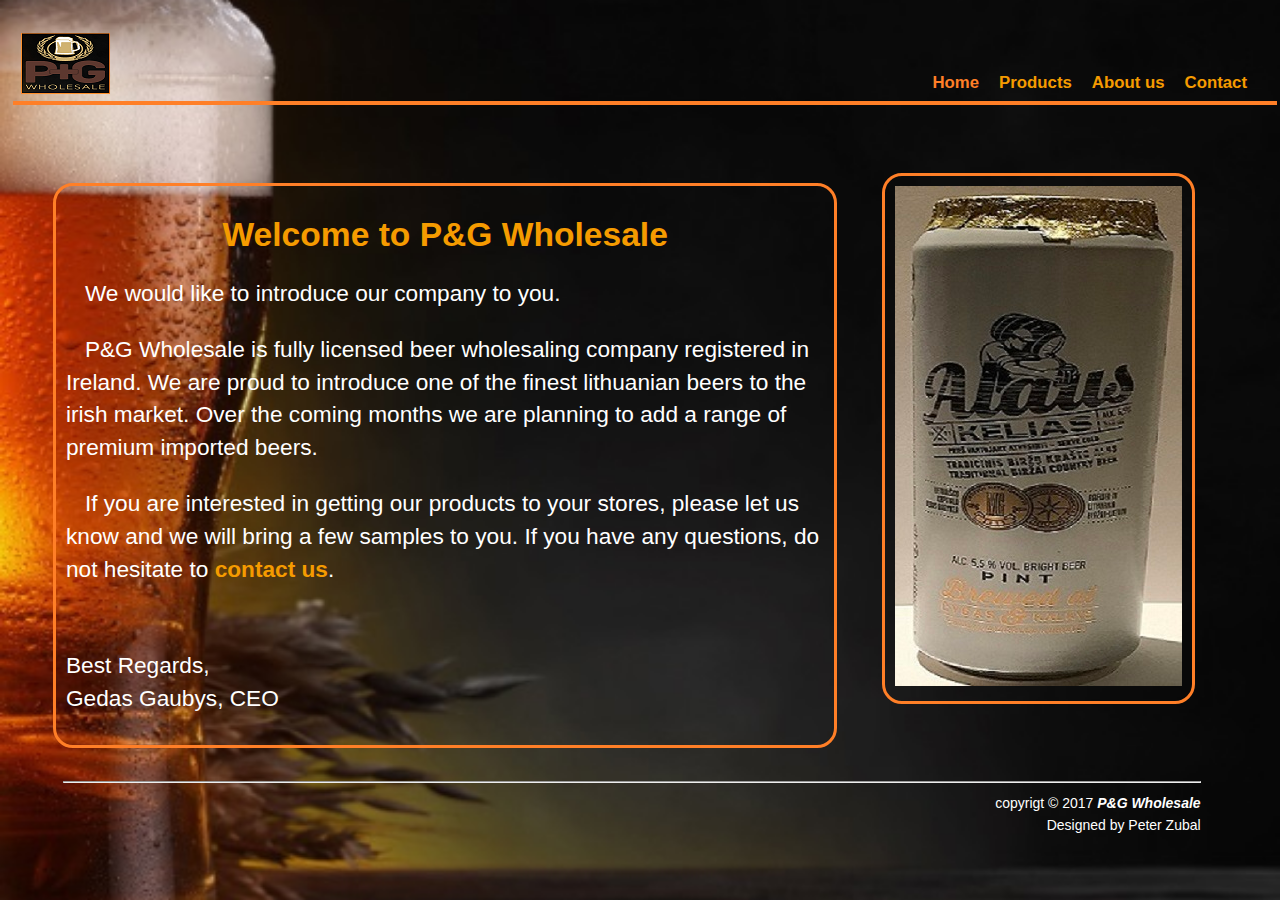
<file: index.html>
<!doctype html>

<html lang="en">

<head>
	<!-- Global site tag (gtag.js) - Google Analytics -->
<script async src="https://www.googletagmanager.com/gtag/js?id=UA-111739020-1"></script>
<script>
  window.dataLayer = window.dataLayer || [];
  function gtag(){dataLayer.push(arguments);}
  gtag('js', new Date());

  gtag('config', 'UA-111739020-1');
</script>

	<meta charset="utf-8">
	<title>P&amp;G Wholesale</title>
	<meta name="description" content="P&G Wholesale">
	<meta name="keywords" content="beer, drinking, alcohol, brewery, craft beer">
	<meta name="viewport" content="width=device-width; initial-scale=1; maximum-scale=1">
	<link href="styles.css" rel="stylesheet" type="text/css">
</head>

<body>
	<div id="pagewrap">

	<header>
		<meta name="description" content="P&G Wholesale">
		<meta name="keywords" content="beer, drinking, alcohol, brewery, craft beer">
		<a href="index.html" id="logo"></a>
      	<nav>
			<a href="#" id="menu-icon"></a>
			<ul>
		  	<li><a href="index.html" class="current">Home</a></li>
		  	<li><a href="products.html">Products</a></li>
		  	<li><a href="about_us.html">About us</a></li>
		  	<li><a href="contact.html">Contact</a></li>
			</ul>
		</nav>
	</header>
		
	<section id="content">
	<h1>Welcome to P&amp;G Wholesale</h1>
	<p><meta name="description" content="P&G Wholesale">
	<meta name="keywords" content="beer, drinking, alcohol, brewery, craft beer">
	&nbsp;&nbsp;&nbsp;We would like to introduce our company to you.</p>
	<p><meta name="description" content="P&G Wholesale">
	<meta name="keywords" content="beer, drinking, alcohol, brewery, craft beer">
	&nbsp;&nbsp;&nbsp;P&amp;G Wholesale is fully licensed beer wholesaling company
	registered in Ireland. We are proud to introduce one of the finest
	lithuanian beers to the irish market. Over the coming months we are planning
	to add a range of premium imported beers.</p>
	<p><meta name="description" content="P&G Wholesale">
	<meta name="keywords" content="beer, drinking, alcohol, brewery, craft beer">
	&nbsp;&nbsp;&nbsp;If you are interested in getting our products to your stores, please let us know and we will bring a few samples to you.
	If you have any questions, do not hesitate to <a href="contact.html" target="_blank">contact us</a>.<br></p><br>
	<p id="signature">Best Regards,<br>Gedas Gaubys, CEO</p>
	</section>
	
	<section id="middle">
<a href="products.html#beer_way" target="_blank" class="slider"><img src="alaus_kelias.jpg" alt="beer 1"></a>
<a href="products.html#birzai_beer" target="_blank" class="slider"><img src="birzieciu.jpg" alt="beer 2"></a>
<a href="products.html#cloudy_beer" target="_blank" class="slider"><img src="drumstas.jpg" alt="beer 3"></a>
<a href="products.html#excl_beer" target="_blank" class="slider"><img src="exclusive.png" alt="beer 4"></a>
<a href="products.html#gira" target="_blank" class="slider"><img src="gira.png" alt="beer 5"></a>
<a href="products.html#gluten_free" target="_blank" class="slider"><img src="gluten_free.png" alt="beer 6"></a>
<a href="products.html#bitter_ale" target="_blank" class="slider"><img src="kartusis.png" alt="beer 7"></a>
<a href="products.html#meister" target="_blank" class="slider"><img src="meister.jpg" alt="beer 8"></a>
<a href="products.html#barley_beer" target="_blank" class="slider"><img src="miezinis.jpg" alt="beer 9"></a>
<a href="products.html#non_alc" target="_blank" class="slider"><img src="non_alc.jpg" alt="beer 10"></a>
<a href="products.html#1410" target="_blank" class="slider"><img src="numeric.jpg" alt="beer 11"></a>
<a href="products.html#occ_beer" target="_blank" class="slider"><img src="proginis.jpg" alt="beer 12"></a>
<a href="products.html#select_beer" target="_blank" class="slider"><img src="rinktinis.jpg" alt="beer 13"></a>
<a href="products.html#old_cellar" target="_blank" class="slider"><img src="seno_rusio.jpg" alt="beer 14"></a>
<a href="products.html#sidras" target="_blank" class="slider"><img src="sidras.jpg" alt="beer 15"></a>
<a href="products.html#dark_beer" target="_blank" class="slider"><img src="tamsusis.jpg" alt="beer 16"></a>
<a href="products.html#traditional" target="_blank" class="slider"><img src="tradicinis.jpg" alt="beer 17"></a>
<a href="products.html#trad_beer" target="_blank" class="slider"><img src="traditional.png" alt="beer 18"></a>
<script>
var myIndex = 0;
carousel();

function carousel() {
    var i;
    var x = document.getElementsByClassName("slider");
    for (i = 0; i < x.length; i++) {
       x[i].style.display = "none";  
    }
    myIndex++;
    if (myIndex > x.length) {myIndex = 1}    
    x[myIndex-1].style.display = "block";  
    setTimeout(carousel, 2000); // Change image every 2 seconds
}
</script>
	</section>
	
	<footer>
	<hr>
	<small>copyrigt &copy; 2017 <a href="index.html">P&amp;G Wholesale</a><br>
	Designed by Peter Zubal</small>
	</footer>

	</div>
</body>
</html>
</file>
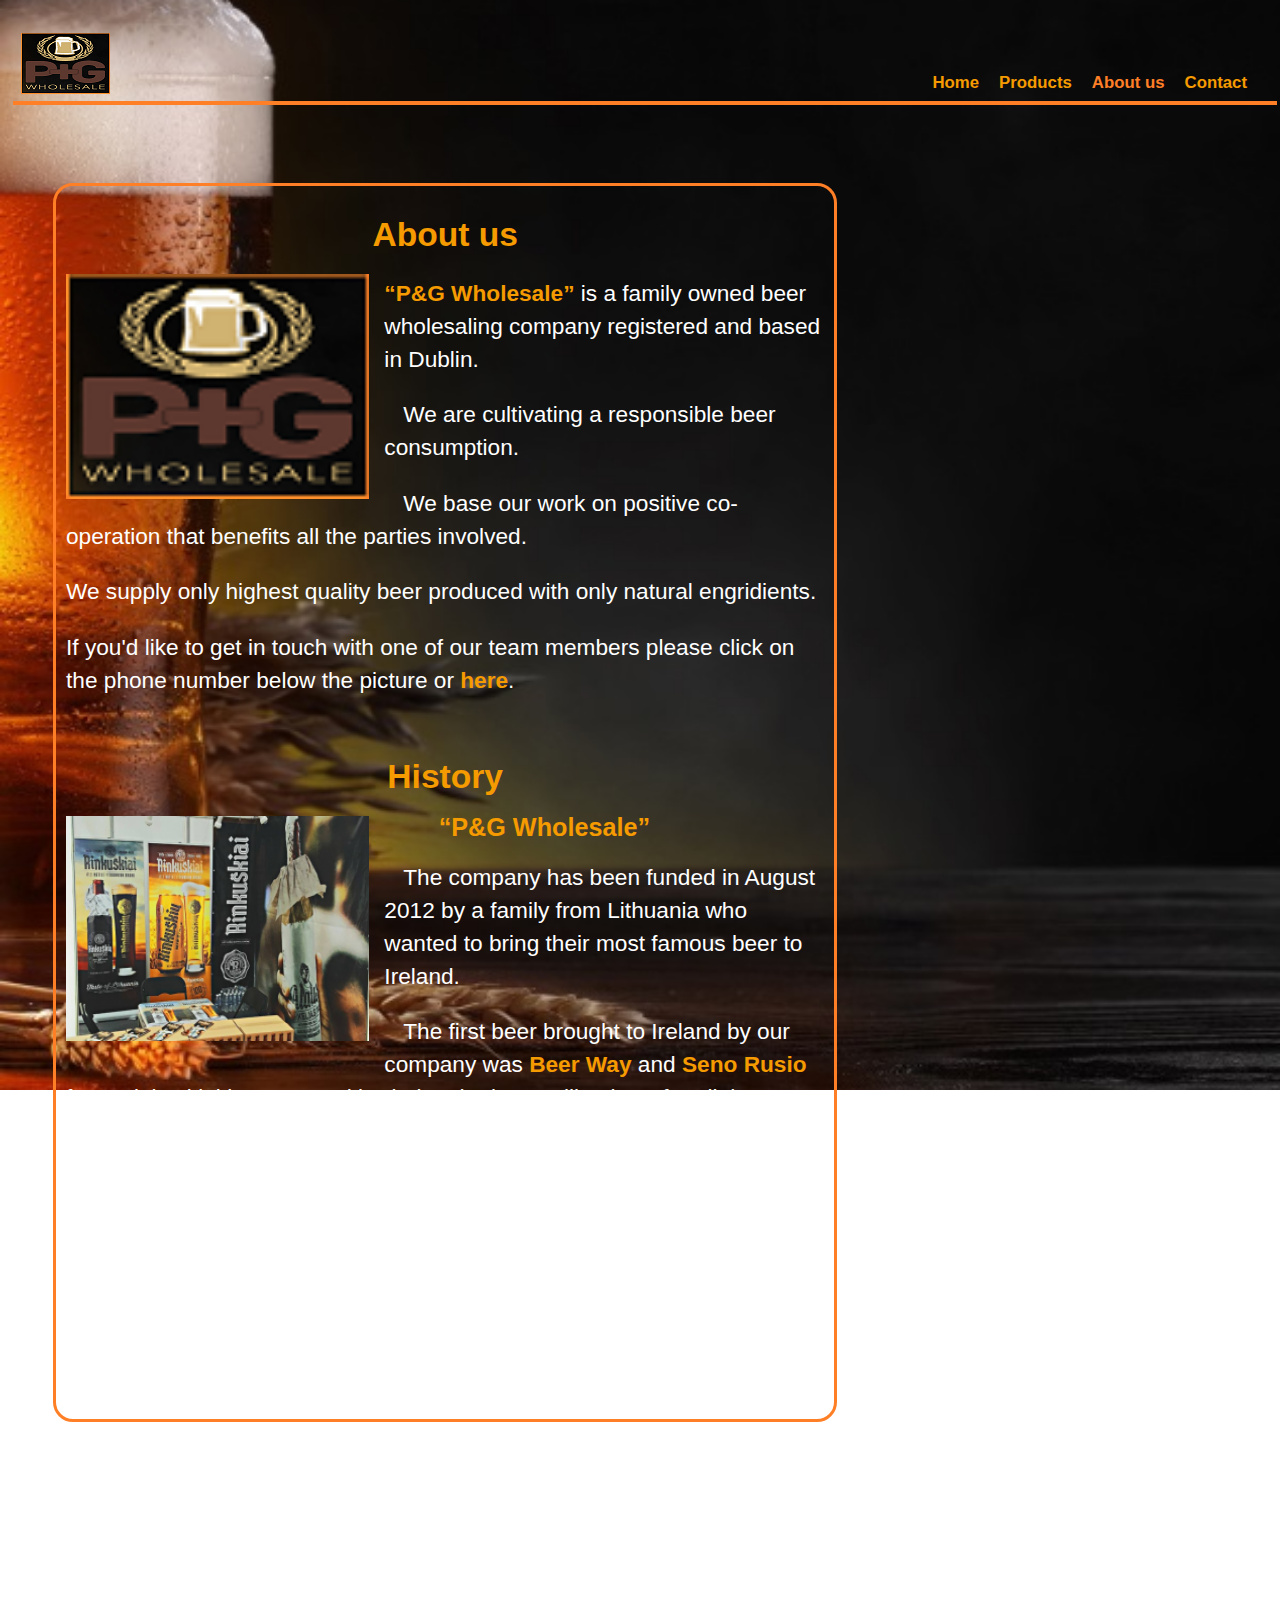
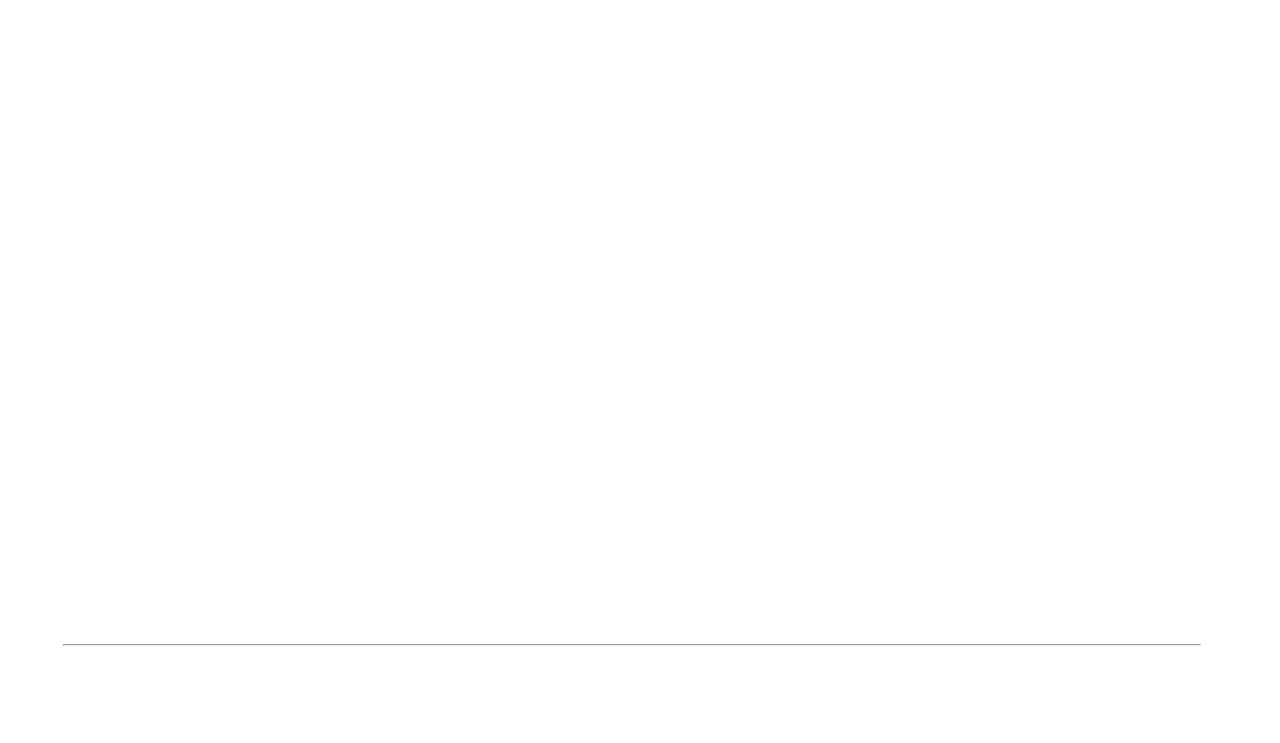
<file: about_us.html>
<!doctype html>

<html lang="en">

<head>
	<!-- Global site tag (gtag.js) - Google Analytics -->
<script async src="https://www.googletagmanager.com/gtag/js?id=UA-111739020-1"></script>
<script>
  window.dataLayer = window.dataLayer || [];
  function gtag(){dataLayer.push(arguments);}
  gtag('js', new Date());

  gtag('config', 'UA-111739020-1');
</script>

	<meta charset="utf-8">
	<title>About us</title>
	<meta name="description" content="P&G Wholesale">
	<meta name="keywords" content="beer, drinking, alcohol, brewery, craft beer">
	<meta name="viewport" content="width=device-width; initial-scale=1; maximum-scale=1">
	<link href="styles1.css" rel="stylesheet" type="text/css">
</head>

<body>
	<div id="pagewrap">

	<header>
		<a href="index.html" id="logo"></a>
        <nav>
			<a href="#" id="menu-icon"></a>
			<ul>
			  <li><a href="index.html">Home</a></li>
			  <li><a href="products.html">Products</a></li>
			  <li><a href="about_us.html" class="current">About us</a></li>
			  <li><a href="contact.html">Contact</a></li>
			</ul>
		</nav>
	</header>
		
	<section id="content">
		
		<h1>About us</h1>
		<img src="pandgbeer.png" alt ="P&G logo">
		<p><a href="index.html"><q>P&amp;G Wholesale</q></a> is a family owned beer wholesaling company registered and based in Dublin.</p>
		<p><meta name="description" content="P&G Wholesale">
		<meta name="keywords" content="beer, drinking, alcohol, brewery, craft beer">
		&nbsp;&nbsp;&nbsp;We are cultivating a responsible beer consumption.</p>
		<p><meta name="description" content="P&G Wholesale">
		<meta name="keywords" content="beer, drinking, alcohol, brewery, craft beer">
		&nbsp;&nbsp;&nbsp;We base our work on positive co- operation that benefits all the parties involved.</p>
		<p><meta name="description" content="P&G Wholesale">
		<meta name="keywords" content="beer, drinking, alcohol, brewery, craft beer">
		We supply only highest quality beer produced with only natural engridients.</p>
		<p><meta name="description" content="P&G Wholesale">
		<meta name="keywords" content="beer, drinking, alcohol, brewery, craft beer">
		If you&apos;d like to get in touch with one of our team members please click on the phone number below the picture or <a href="contact.html">here</a>.</p>
	
		<br><h1>History</h1>
		<img src="rinkuskiai.png" alt ="Rinkuskiai beer">
		<h2><a href="index.html"><q>P&amp;G Wholesale</q></a></h2>
		<p><meta name="description" content="P&G Wholesale">
		<meta name="keywords" content="beer, drinking, alcohol, brewery, craft beer">
		&nbsp;&nbsp;&nbsp;The company has been funded in August 2012 by a family from Lithuania who wanted to bring their most famous beer to Ireland.</p>
		<p><meta name="description" content="P&G Wholesale">
		<meta name="keywords" content="beer, drinking, alcohol, brewery, craft beer">
		&nbsp;&nbsp;&nbsp;The first beer brought to Ireland by our company was <a href="products.html#beer_way" target="_blank">Beer Way</a> and <a href="products.html#old_cellar" target="_blank">Seno Rusio</a> from Rinkuskiai brewery and it&apos;s being the best selling beer for all those years.</p>
		<p><meta name="description" content="P&G Wholesale">
		<meta name="keywords" content="beer, drinking, alcohol, brewery, craft beer">
		&nbsp;&nbsp;&nbsp;Over the last few years we extended the assortment significantly while keeping our main target in mind. Only natural ingridients and fermentation used to produce the beer, top quality of the product. That&apos;s why we choose our products carefully.</p>
		<p><meta name="description" content="P&G Wholesale">
		<meta name="keywords" content="beer, drinking, alcohol, brewery, craft beer">
		&nbsp;&nbsp;&nbsp;Recently Volfas Engelman&apos;s beer has joined our product line and became very popular.</p>
	</section>
	
	<section id="middle">
	<h2>Staff</h2>
		<div class="minislide">
	
			<div class="item">
				<img src="gedas.jpg" alt ="P&G Wholesale">
				<p class="details"><meta name="description" content="P&G Wholesale">
				<meta name="keywords" content="beer, drinking, alcohol, brewery, craft beer">
				Gedas Gaubys,<br>CEO<br><br>
				<a href="tel:+353863345353">+353863345353</a><br></p>
			</div>
			
			<div class="item">
 				<img src="sandra.jpg" alt ="P&G Wholesale">
				<p class="details"><meta name="description" content="P&G Wholesale">
				<meta name="keywords" content="beer, drinking, alcohol, brewery, craft beer">
				Sandra Gaubiene,<br>Managing Director<br><br>
				<a href="tel:+353862139088">+353862139088</a><br></p>
			</div>
			
			<div class="item">
				<img src="ugne.jpg" alt ="P&G Wholesale">
				<p class="details"><meta name="description" content="P&G Wholesale">
				<meta name="keywords" content="beer, drinking, alcohol, brewery, craft beer">
				Ugne Gaubyte,<br>Marketing Manager<br><br>
				<a href="tel:+353894053118">+353894053118</a><br><br></p>
			</div>
			
			<div class="item">
				<img src="zygi.jpg" alt ="P&G Wholesale">
				<p class="details"><meta name="description" content="P&G Wholesale">
				<meta name="keywords" content="beer, drinking, alcohol, brewery, craft beer">
				Zygi Zadeikis,<br>Logistic Manager<br><br>
				<a href="tel:+353851901593">+353851901593</a><br><br></p>
			</div>
			
			<div class="item">
				<img src="peter.jpg" alt ="P&G Wholesale">
				<p class="details"><meta name="description" content="P&G Wholesale">
				<meta name="keywords" content="beer, drinking, alcohol, brewery, craft beer">
				Peter Zubal,<br>Accountant<br>Web Developer<br><br>
				<a href="tel:+353866630128">+353866630128</a><br><br></p>
			</div>
			
		</div>
	</section>
	
	<footer>
		<hr><small>copyrigt &copy; 2017 <a href="index.html">P&amp;G Wholesale</a><br> Designed by Peter Zubal</small>
	</footer>

	</div>
</body>
</html>
</file>
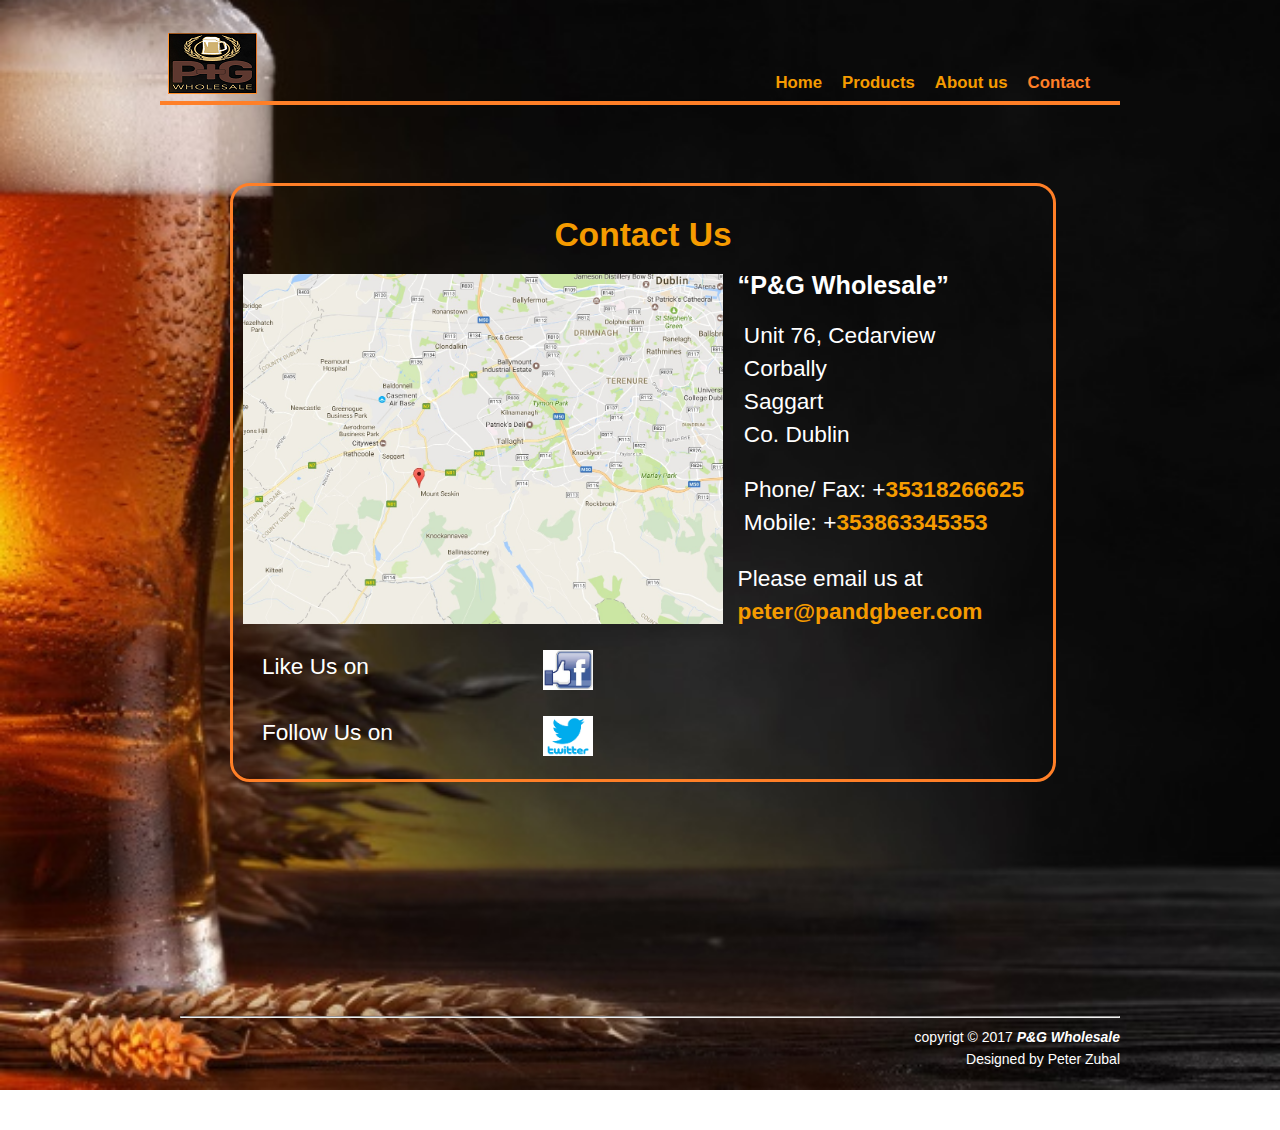
<file: contact.html>
<!doctype html>

<html lang="en">

<head>
	<!-- Global site tag (gtag.js) - Google Analytics -->
<script async src="https://www.googletagmanager.com/gtag/js?id=UA-111739020-1"></script>
<script>
  window.dataLayer = window.dataLayer || [];
  function gtag(){dataLayer.push(arguments);}
  gtag('js', new Date());

  gtag('config', 'UA-111739020-1');
</script>

	<meta charset="utf-8">
	<meta name="description" content="P&G Wholesale">
	<meta name="keywords" content="beer, drinking, alcohol, brewery, craft beer">
	<title>Contact us</title>
	<link href="styles_fixed.css" rel="stylesheet" type="text/css">
</head>

<body>
	<div id="pagewrap">

	<header>
		<a href="index.html" id="logo"></a>
      	<nav>
			<ul>
		  	<li><a href="index.html">Home</a></li>
		  	<li><a href="products.html">Products</a></li>
		  	<li><a href="about_us.html">About us</a></li>
		  	<li><a href="contact.html" class="current">Contact</a></li>
			</ul>
		</nav>
	</header>
		
	<section id="content">
	<h1>Contact Us</h1>

<a href="https://www.google.ie/maps/place/Corbally,+Co.+Dublin/@53.2662138,-6.4973544,12z/data=!4m5!3m4!1s0x486774ff8df5b2ef:0x2600c7a819bdcb62!8m2!3d53.2682022!4d-6.426526" target="_blank">
<img src="map.jpg" alt ="P&G Map"></a>
<h2><q>P&amp;G Wholesale</q></h2>

<p><meta name="description" content="P&G Wholesale">
<meta name="keywords" content="beer, drinking, alcohol, brewery, craft beer">
&nbsp;Unit 76, Cedarview<br>
&nbsp;Corbally<br>
&nbsp;Saggart<br>
&nbsp;Co. Dublin
</p>

<p>
<meta name="description" content="P&G Wholesale">
<meta name="keywords" content="beer, drinking, alcohol, brewery, craft beer">
&nbsp;Phone&sol; Fax&colon; &plus;<a href="tel:+35318266625">35318266625</a><br>
&nbsp;Mobile&colon; &plus;<a href="tel:+353863345353">353863345353</a><br></p>

<p><meta name="description" content="P&G Wholesale">
<meta name="keywords" content="beer, drinking, alcohol, brewery, craft beer">
Please email us at <a href="mailto:peter@pandgbeer.com">peter@pandgbeer.com</a><br></p>

<p><meta name="description" content="P&G Wholesale">
<meta name="keywords" content="beer, drinking, alcohol, brewery, craft beer">
&nbsp;&nbsp;&nbsp;Like Us on
<a href="https://www.facebook.com/Rinku%C5%A1kiai-Beer-574639622694389/?ref=bookmarks" target="_blank">
<img class="logo" src="facebook_logo.jpg" alt="P&G Wholesale logo"></a><br><br>
&nbsp;&nbsp;&nbsp;Follow Us on<a href="https://twitter.com/pg_wholesale" target="_blank">
<img class="logo" src="twitter_logo.png" alt="P&G Wholesale logo"></a>
</p>
	</section>

	<footer>
	<hr>
	<small>copyrigt &copy; 2017 <a href="index.html">P&amp;G Wholesale</a><br>
	Designed by Peter Zubal</small>
	</footer>

	</div>
</body>
</html>
</file>
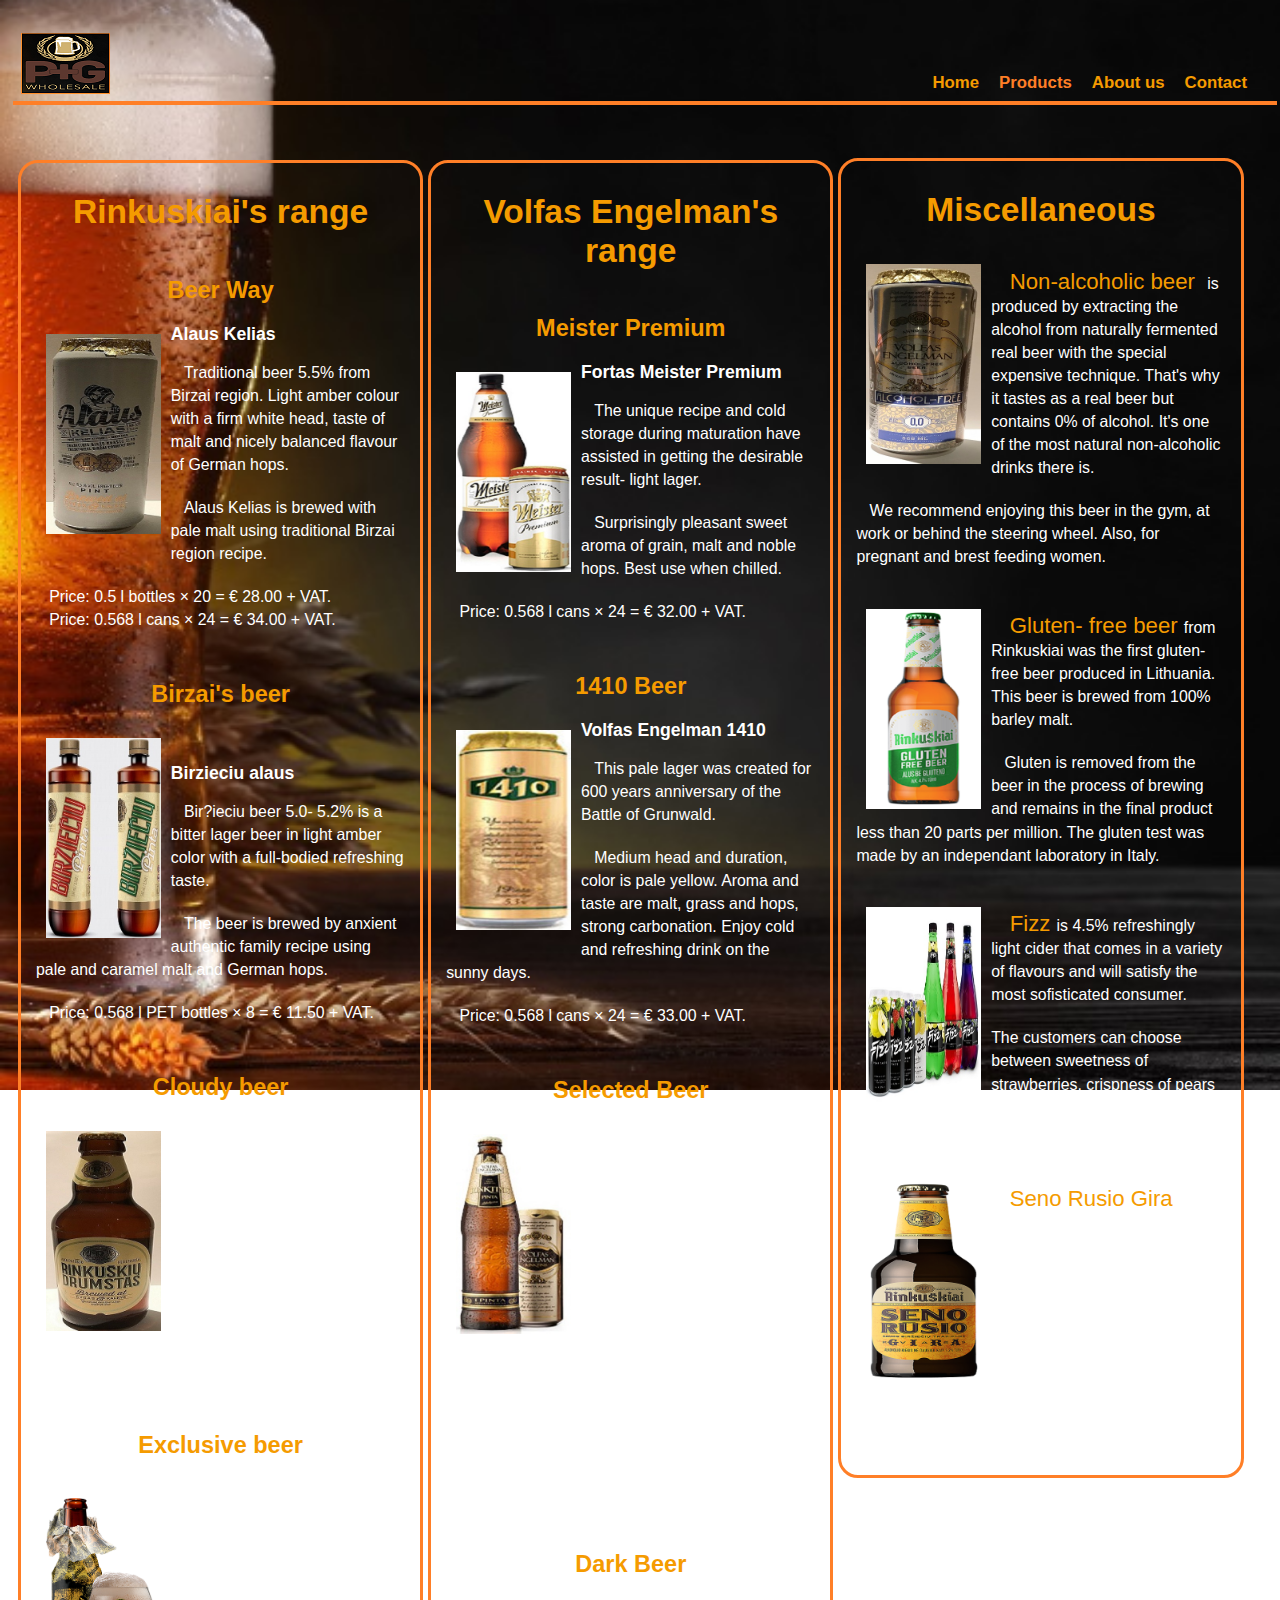
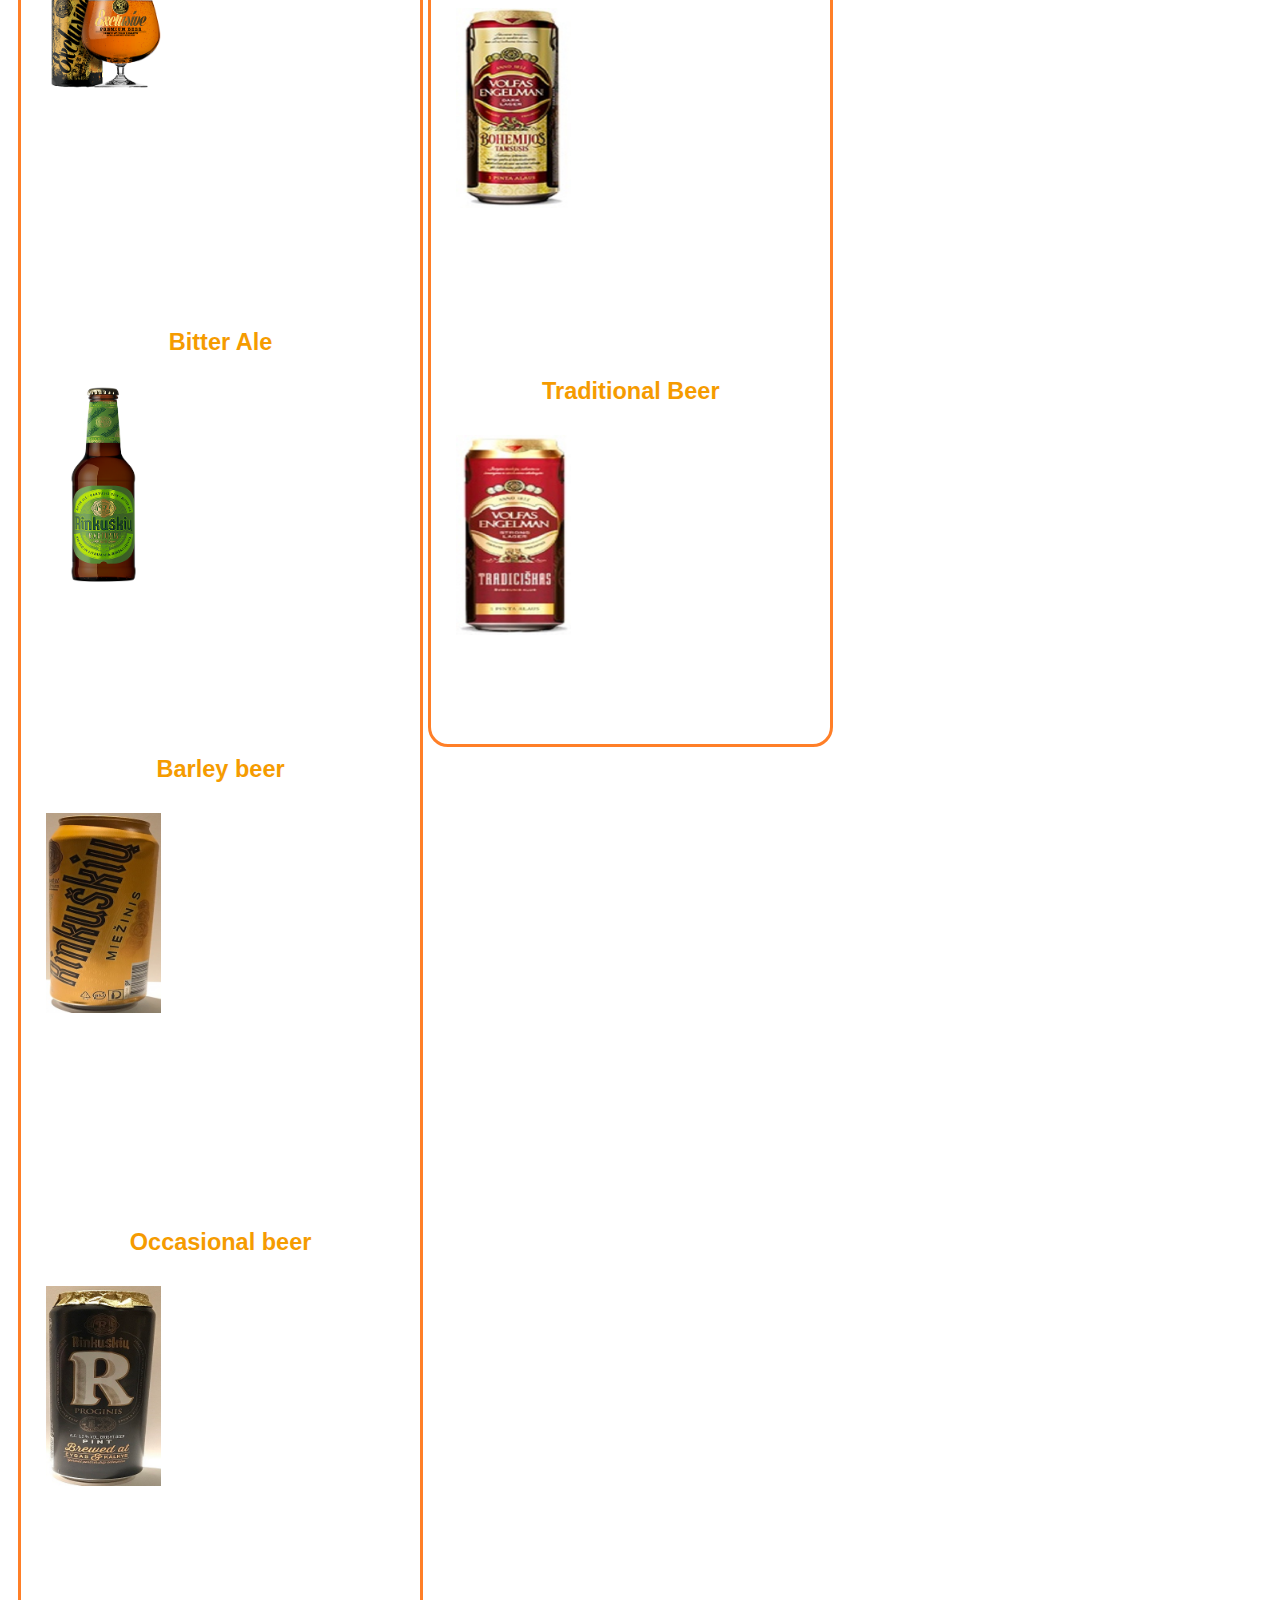
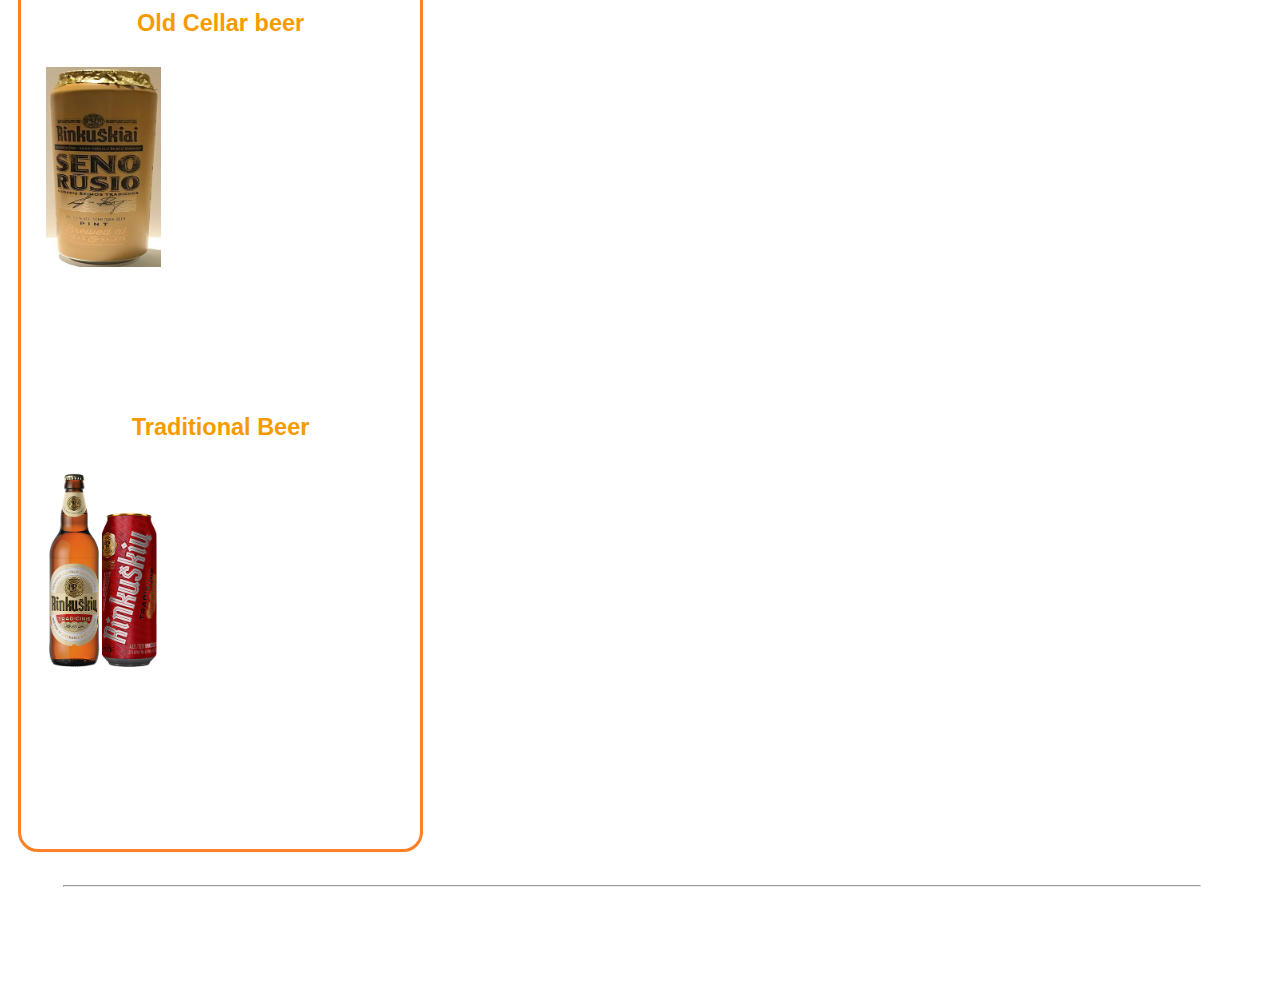
<file: products.html>
<!doctype html>

<html lang="en">

<head>
	<!-- Global site tag (gtag.js) - Google Analytics -->
<script async src="https://www.googletagmanager.com/gtag/js?id=UA-111739020-1"></script>
<script>
  window.dataLayer = window.dataLayer || [];
  function gtag(){dataLayer.push(arguments);}
  gtag('js', new Date());

  gtag('config', 'UA-111739020-1');
</script>

	<meta charset="utf-8">
	<meta name="description" content="P&G Wholesale">
	<meta name="keywords" content="beer, drinking, alcohol, brewery, craft beer">
	<title>Products</title>
	<meta name="viewport" content="width=device-width; initial-scale=1; maximum-scale=1">
	<link href="styles2.css" rel="stylesheet" type="text/css">
</head>

<body>
	<div id="pagewrap">

	<header>
		<a href="index.html" id="logo"></a>
        <nav>
		<a href="#" id="menu-icon"></a>
    	<ul>
		  <li><a href="index.html">Home</a></li>
		  <li><a href="products.html" class="current">Products</a></li>
		  <li><a href="about_us.html">About us</a></li>
		  <li><a href="contact.html">Contact</a></li>
    	</ul>
		</nav>
	</header>
		
	<section id="content">
		<h1>Rinkuskiai&apos;s range</h1>
		
		<div class="box">
			<div id="beer_way"><h1>Beer Way</h1></div>
			<img src="alaus_kelias.jpg" alt ="Alaus Kelias beer">
			<h2>Alaus Kelias</h2>
			<p><meta name="description" content="P&G Wholesale">
			<meta name="keywords" content="beer, drinking, alcohol, brewery, craft beer">
			&nbsp;&nbsp;&nbsp;Traditional beer 5.5&percnt; from Birzai region. Light amber colour with a firm white head, taste of malt and nicely balanced flavour of German hops.</p>
			<p><meta name="description" content="P&G Wholesale">
			<meta name="keywords" content="beer, drinking, alcohol, brewery, craft beer">
			&nbsp;&nbsp;&nbsp;Alaus Kelias is brewed with pale malt using traditional Birzai region recipe.</p>
			<p><meta name="description" content="P&G Wholesale">
			<meta name="keywords" content="beer, drinking, alcohol, brewery, craft beer">
			&nbsp;&nbsp;&nbsp;<span class="price">Price&colon; 0.5 l bottles &times; 20 &equals; &euro; 28.00 &plus; VAT.</span><br>
			&nbsp;&nbsp;&nbsp;<span class="price">Price&colon; 0.568 l cans &times; 24 &equals; &euro; 34.00 &plus; VAT.</span></p>
		</div>
		
		<div class="box">
			<div id="birzai_beer"><h1>Birzai&apos;s beer</h1></div>
			<img src="birzieciu.jpg" alt ="Birzieciu beer">
			<br><h2>Birzieciu alaus</h2>
			<p><meta name="description" content="P&G Wholesale">
			<meta name="keywords" content="beer, drinking, alcohol, brewery, craft beer">
			&nbsp;&nbsp;&nbsp;Bir?ieciu beer 5.0- 5.2&percnt; is a bitter lager beer in light amber color with a full-bodied refreshing taste.</p>
			<p><meta name="description" content="P&G Wholesale">
			<meta name="keywords" content="beer, drinking, alcohol, brewery, craft beer">
			&nbsp;&nbsp;&nbsp;The beer is brewed by anxient authentic family recipe using pale and caramel malt and German hops.</p>
			<p><meta name="description" content="P&G Wholesale">
			<meta name="keywords" content="beer, drinking, alcohol, brewery, craft beer">
			&nbsp;&nbsp;&nbsp;<span class="price">Price&colon; 0.568 l PET bottles &times; 8 &equals; &euro; 11.50 &plus; VAT.</span></p>
		</div>
		
		<div class="box">
			<div id="cloudy_beer"><h1>Cloudy beer</h1></div>
			<img src="drumstas.jpg" alt ="Drumstas Beer">
			<h2>Drumstas alaus</h2>
			<p><meta name="description" content="P&G Wholesale">
			<meta name="keywords" content="beer, drinking, alcohol, brewery, craft beer">
			&nbsp;&nbsp;&nbsp;Unfiltered 6&percnt; beer brewed with barley malt, water and brewer&apos;s yeast.</p>
			<p><meta name="description" content="P&G Wholesale">
			<meta name="keywords" content="beer, drinking, alcohol, brewery, craft beer">
			&nbsp;&nbsp;&nbsp;Unfiltered Drumstas beer is cloudy in colour and has a defined malt sweetness.</p>
			<p><meta name="description" content="P&G Wholesale">
			<meta name="keywords" content="beer, drinking, alcohol, brewery, craft beer">
			&nbsp;&nbsp;&nbsp;<span class="price">Price&colon; 0.5 l bottles &times; 20 &equals; &euro; 27.20 &plus; VAT.</span></p>
		</div>
		
		<div class="box">
			<div id="excl_beer"><h1>Exclusive beer</h1></div>
			<img src="exclusive.png" alt ="Exclusive beer">
			<h2>Isskirtinis alaus</h2>
			<p><meta name="description" content="P&G Wholesale">
			<meta name="keywords" content="beer, drinking, alcohol, brewery, craft beer">
			&nbsp;&nbsp;&nbsp;Exclusive beer 15.0&percnt; is a dark copper in color and extremely high in alcohol, which is achieved exclusively by long fermentation.</p>
			<p><meta name="description" content="P&G Wholesale">
			<meta name="keywords" content="beer, drinking, alcohol, brewery, craft beer">
			&nbsp;&nbsp;&nbsp;Surprisingly sweet and malty aroma. O the taste isn&apos;t so boozy at all or at least not as much as expected. The alcohol level meets up with the malty base totally and it never gets distracting. Sweet sugary palate, one-bubble-a-minute carbonation and such a slow sipping beer. Strong malt liqueur.</p>
			<p><meta name="description" content="P&G Wholesale">
			<meta name="keywords" content="beer, drinking, alcohol, brewery, craft beer">
			&nbsp;&nbsp;&nbsp;<span class="price">Price&colon; 0.33 l bottles &times; 24 &equals; &euro; 57.60 &plus; VAT.</span><br>
			&nbsp;&nbsp;&nbsp;<span class="price">Price&colon; 0.568 l cans &times; 24 &equals; &euro; 34.00 &plus; VAT.</span></p>
		</div>
		
		<div class="box">
			<div id="bitter_ale">	<h1>Bitter Ale</h1></div>
			<img src="kartusis.png" alt ="Kartusis beer">
			<h2>Kartusis alaus</h2>
			<p><meta name="description" content="P&G Wholesale">
			<meta name="keywords" content="beer, drinking, alcohol, brewery, craft beer">
			&nbsp;&nbsp;&nbsp;Kartusis 5.0&percnt; is an Ale type beer with rich amber colour. Deep clear golden leaning towards amber color with small white foam.</p>
			<p><meta name="description" content="P&G Wholesale">
			<meta name="keywords" content="beer, drinking, alcohol, brewery, craft beer">
			&nbsp;&nbsp;&nbsp;The aroma is fairly sweet and mainly of fresh european hops, followed by rich honey and light fruity notes. Taste initialy bitter european hops with grassy and herbaly touch.</p>
			<p><meta name="description" content="P&G Wholesale">
			<meta name="keywords" content="beer, drinking, alcohol, brewery, craft beer">
			&nbsp;&nbsp;&nbsp;<span class="price">Price&colon; 0.5 l bottles &times; 20 &equals; &euro; 26.20 &plus; VAT.</span></p>
		</div>
		
		<div class="box">
			<div id="barley_beer"><h1>Barley beer</h1></div>
			<img src="miezinis.jpg" alt ="Miezinis beer">
			<h2>Miezinis alaus</h2>
			<p><meta name="description" content="P&G Wholesale">
			<meta name="keywords" content="beer, drinking, alcohol, brewery, craft beer">
			&nbsp;&nbsp;&nbsp;Miezinis 5.0&percnt; is brewed with lithuanian barley malt and noble aromatic hops. The aroma includes some spicy pilsner hop profiles, sweet pale malts, with caramel and woody/oak smells. Taste is malty sweet, fruity, with some supporting spices like cinnamon and ginger.</p>
			<p><meta name="description" content="P&G Wholesale">
			<meta name="keywords" content="beer, drinking, alcohol, brewery, craft beer">
			&nbsp;&nbsp;&nbsp;Miezinis is a fantastic and exquisite beer rated by the customers as most excellent.</p>
			<p><meta name="description" content="P&G Wholesale">
			<meta name="keywords" content="beer, drinking, alcohol, brewery, craft beer">
			&nbsp;&nbsp;&nbsp;<span class="price">Price&colon; 0.5 l cans &times; 24 &equals; &euro; 32.50 &plus; VAT.</span><br>
			&nbsp;&nbsp;&nbsp;<span class="price">Price&colon; 1.0 l PET bottles &times; 6 &equals; &euro; 13.20 &plus; VAT.</span></p>
		</div>
			
		<div class="box">
			<div id="occ_beer">	<h1>Occasional beer</h1></div>
			<img src="proginis.jpg" alt="Proginis Beer">
			<h2>Proginis alaus</h2>
			<p><meta name="description" content="P&G Wholesale">
			<meta name="keywords" content="beer, drinking, alcohol, brewery, craft beer">
			&nbsp;&nbsp;&nbsp;Aromatic lager beer 5.2&percnt;, golden in colour, taste of mild sweetness and hop bitterness.</p>
			<p><meta name="description" content="P&G Wholesale">
			<meta name="keywords" content="beer, drinking, alcohol, brewery, craft beer">
			&nbsp;&nbsp;&nbsp;Proginis is brewed with 100&percnt; barley malt and hops from Czech Republic which gives the beer a pleasant aroma and delicate bitterness.</p>
			<p><meta name="description" content="P&G Wholesale">
			<meta name="keywords" content="beer, drinking, alcohol, brewery, craft beer">
			&nbsp;&nbsp;&nbsp;<span class="price">Price&colon; 0.568 l cans &times; 24 &equals; &euro; 34.00 &plus; VAT.</span></p>
		</div>
		
		<div class="box">
			<div id="old_cellar"><h1>Old Cellar beer</h1></div>
			<img src="seno_rusio.jpg" alt ="Seno Rusio beer">
			<h2>Seno Rusio alaus</h2>
			<p><meta name="description" content="P&G Wholesale">
			<meta name="keywords" content="beer, drinking, alcohol, brewery, craft beer">
			&nbsp;&nbsp;&nbsp;Seno Rusio beer is altbier style beer, amber in colour with sweetish caramel taste and aroma.</p>
			<p><meta name="description" content="P&G Wholesale">
			<meta name="keywords" content="beer, drinking, alcohol, brewery, craft beer">
			&nbsp;&nbsp;&nbsp;The beer is brewed by anxient authentic family recipe using pale and caramel malt and German hops.</p>
			<p><meta name="description" content="P&G Wholesale">
			<meta name="keywords" content="beer, drinking, alcohol, brewery, craft beer">
			&nbsp;&nbsp;&nbsp;<span class="price">Price&colon; 0.5 l bottles &times; 20 &equals; &euro; 27.20 &plus; VAT.</span><br>
			&nbsp;&nbsp;&nbsp;<span class="price">Price&colon; 0.568 l cans &times; 24 &equals; &euro; 34.00 &plus; VAT.</span></p>
		</div>

		<div class="box">
			<div id="trad_beer"><h1>Traditional Beer</h1></div>
			<img src="traditional.png" alt ="Traditional beer">
			<h2>Tradicinis alaus</h2>
			<p><meta name="description" content="P&G Wholesale">
			<meta name="keywords" content="beer, drinking, alcohol, brewery, craft beer">
			&nbsp;&nbsp;&nbsp;Rinkuskiu Traditional is a strong 6.0&percnt; pale ale with attractive bright golden colour and light bitterness.</p>
			<p><meta name="description" content="P&G Wholesale">
			<meta name="keywords" content="beer, drinking, alcohol, brewery, craft beer">
			&nbsp;&nbsp;&nbsp;The beer is brewed with pale barley malt, glucose- fructose syrup and German hops. Rich taste of malt and slight aroma of hops makes you want to drink more but be aware the beer is made by the old strong beer recipe from Birzai region.</p>
			<p><meta name="description" content="P&G Wholesale">
			<meta name="keywords" content="beer, drinking, alcohol, brewery, craft beer">
			&nbsp;&nbsp;&nbsp;<span class="price">Price&colon; 0.5 l cans &times; 24 &equals; &euro; 33.00 &plus; VAT.</span></p>
		</div>

	</section>
	
	<section id="middle">
		<h1>Volfas Engelman&apos;s range</h1>
		
		<div class="box">
			<div id="meister"><h1>Meister Premium</h1></div>
			<img src="meister.jpg" alt ="Meister beer">
			<h2>Fortas Meister Premium</h2>
			<p><meta name="description" content="P&G Wholesale">
			<meta name="keywords" content="beer, drinking, alcohol, brewery, craft beer">
			&nbsp;&nbsp;&nbsp;The unique recipe and cold storage during maturation have assisted in getting the desirable result- light lager.</p>
			<p><meta name="description" content="P&G Wholesale">
			<meta name="keywords" content="beer, drinking, alcohol, brewery, craft beer">
			&nbsp;&nbsp;&nbsp;Surprisingly pleasant sweet aroma of grain, malt and noble hops. Best use when chilled.</p>
			<p><meta name="description" content="P&G Wholesale">
			<meta name="keywords" content="beer, drinking, alcohol, brewery, craft beer">
			&nbsp;&nbsp;&nbsp;<span class="price">Price&colon; 0.568 l cans &times; 24 &equals; &euro; 32.00 &plus; VAT.</span></p>
		</div>
		
		<div class="box">
			<div id="1410"><h1>1410 Beer</h1></div>
			<img src="numeric.jpg" alt ="1410 beer">
			<h2>Volfas Engelman 1410</h2>
			<p><meta name="description" content="P&G Wholesale">
			<meta name="keywords" content="beer, drinking, alcohol, brewery, craft beer">
			&nbsp;&nbsp;&nbsp;This pale lager was created for 600 years anniversary of the Battle of Grunwald.</p>
			<p><meta name="description" content="P&G Wholesale">
			<meta name="keywords" content="beer, drinking, alcohol, brewery, craft beer">
			&nbsp;&nbsp;&nbsp;Medium head and duration, color is pale yellow. Aroma and taste are malt, grass and hops, strong carbonation. Enjoy cold and refreshing drink on the sunny days.</p>
			<p><meta name="description" content="P&G Wholesale">
			<meta name="keywords" content="beer, drinking, alcohol, brewery, craft beer">
			&nbsp;&nbsp;&nbsp;<span class="price">Price&colon; 0.568 l cans &times; 24 &equals; &euro; 33.00 &plus; VAT.</span></p>
		</div>
		
		<div class="box">
			<div id="select_beer"><h1>Selected Beer</h1></div>
			<img src="rinktinis.jpg" alt ="Rinktinis beer">
			<h2>Rinktinis Alaus</h2>
			<p><meta name="description" content="P&G Wholesale">
			<meta name="keywords" content="beer, drinking, alcohol, brewery, craft beer">
			&nbsp;&nbsp;&nbsp;Rinktinis beer is the most popular beer in Lithuania. The aromatic hops and unique brewer&apos;s yeast reveal a reach taste and a brilliant light golden colour.</p>
			<p><meta name="description" content="P&G Wholesale">
			<meta name="keywords" content="beer, drinking, alcohol, brewery, craft beer">
			&nbsp;&nbsp;&nbsp;Rinktinis is a banner- bearer of the Volfas Engelman&apos;s brewery.
			It has a medium corn, soft and white-bread crust flavour. Light bitterness and spicy notes
			will probably make it more easily acceptable to new beer drinkers.</p>
			<p><meta name="description" content="P&G Wholesale">
			<meta name="keywords" content="beer, drinking, alcohol, brewery, craft beer">
			&nbsp;&nbsp;&nbsp;<span class="price">Price&colon; 0.568 l cans &times; 24 &equals; &euro; 33.00 &plus; VAT.</span></p>
		</div>
		
		<div class="box">
			<div id="dark_beer"><h1>Dark Beer</h1></div>
			<img src="tamsusis.jpg" alt ="Tamsusis beer">
			<h2>Bohemijos Tamsusis Alaus</h2>
			<p><meta name="description" content="P&G Wholesale">
			<meta name="keywords" content="beer, drinking, alcohol, brewery, craft beer">
			&nbsp;&nbsp;&nbsp;Bohemijos Tamsusis beer is velvety dark but soft, so perfect for summer evenings.</p>
			<p><meta name="description" content="P&G Wholesale">
			<meta name="keywords" content="beer, drinking, alcohol, brewery, craft beer">
			&nbsp;&nbsp;&nbsp;A luxurious mahogany color is produced by caramelized malt and accompanied by  its light and pleasant sweetish taste of brown bread, nutty, some toffee and sweet malts. Decent, easy going, pleasant dark lager.</p>
			<p><meta name="description" content="P&G Wholesale">
			<meta name="keywords" content="beer, drinking, alcohol, brewery, craft beer">
			&nbsp;&nbsp;&nbsp;<span class="price">Price&colon; 0.568 l cans &times; 24 &equals; &euro; 33.00 &plus; VAT.</span></p>
		</div>
	
		<div class="box">
			<div id="traditional"><h1>Traditional Beer</h1></div>
			<img src="tradicinis.jpg" alt ="Tradicinis beer">
			<h2>Tradicinis Alaus</h2>
			<p><meta name="description" content="P&G Wholesale">
			<meta name="keywords" content="beer, drinking, alcohol, brewery, craft beer">
			&nbsp;&nbsp;&nbsp;Traditional beer is the most rich 6.0&percnt; flavour lager type beer from Volfas Engelman&apos;s brewery.</p>
			<p><meta name="description" content="P&G Wholesale">
			<meta name="keywords" content="beer, drinking, alcohol, brewery, craft beer">
			&nbsp;&nbsp;&nbsp;Inspired with traditions, brewed with knowledge and dedication to brewing. Strong aroma beer enriched with 4 different types of hop.</p>
			<p><meta name="description" content="P&G Wholesale">
			<meta name="keywords" content="beer, drinking, alcohol, brewery, craft beer">
			&nbsp;&nbsp;&nbsp;<span class="price">Price&colon; 0.568 l cans &times; 24 &equals; &euro; 33.00 &plus; VAT.</span></p>
		</div>

	</section>

	<aside id="sidebar">
		<h1>Miscellaneous</h1>

		<div class="box">
			<div id="non_alc"><img src="non_alc.jpg" alt="Non-Alc Beer"></div>
			<p><meta name="description" content="P&G Wholesale">
			<meta name="keywords" content="beer, drinking, alcohol, brewery, craft beer">
			<span class="text">&nbsp;&nbsp;&nbsp;Non-alcoholic beer &nbsp;</span>is produced by extracting the alcohol from naturally fermented real beer with the special expensive technique. That&apos;s why it tastes as a real beer but contains 0&percnt; of alcohol. It&apos;s one of the most natural non-alcoholic drinks there is.</p>
			<p><meta name="description" content="P&G Wholesale">
			<meta name="keywords" content="beer, drinking, alcohol, brewery, craft beer">
			&nbsp;&nbsp;&nbsp;We recommend enjoying this beer in the gym, at work or behind the steering wheel. Also, for pregnant and brest feeding women.</p>
		</div>
	
		<div class="box">
			<div id="gluten_free"><img src="gluten_free.png" alt ="Gluten- Free Beer"></div>
			<p><meta name="description" content="P&G Wholesale">
			<meta name="keywords" content="beer, drinking, alcohol, brewery, craft beer">
			<span class="text">&nbsp;&nbsp;&nbsp;Gluten- free beer&nbsp;</span>from Rinkuskiai was the first gluten- free beer produced in Lithuania. This beer is brewed from 100&percnt; barley malt.</p>
			<p><meta name="description" content="P&G Wholesale">
			<meta name="keywords" content="beer, drinking, alcohol, brewery, craft beer">
			&nbsp;&nbsp;&nbsp;Gluten is removed from the beer in the process of brewing and remains in the final product less than 20 parts per million. The gluten test was made by an independant laboratory in Italy.</p>
		</div>
		
		<div class="box">
			<div id="sidras"><img src="sidras.jpg" alt ="Cider"></div>
			<p><meta name="description" content="P&G Wholesale">
			<meta name="keywords" content="beer, drinking, alcohol, brewery, craft beer">
			<span class="text">&nbsp;&nbsp;&nbsp;Fizz&nbsp;</span>is 4.5&percnt; refreshingly light cider that comes in a variety of flavours and will satisfy the most sofisticated consumer.</p>
			<p><meta name="description" content="P&G Wholesale">
			<meta name="keywords" content="beer, drinking, alcohol, brewery, craft beer">
			The customers can choose between sweetness of strawberries, crispness of pears or reach flavour of blueberries.<br>The cider is sold in cans and PET bottles.</p>
		</div>
	
		<div class="box">
			<div id="gira">	<img src="gira.png" alt ="Gira picture"></div>
			<p><meta name="description" content="P&G Wholesale">
			<meta name="keywords" content="beer, drinking, alcohol, brewery, craft beer">
			<span class="text">&nbsp;&nbsp;&nbsp;Seno Rusio Gira&nbsp;</span> is a natural product made from rye and barley malt. It can contain upto 1.2&percnt; of alcohol. So, enjoy it responsibly.</p>
			<p><meta name="description" content="P&G Wholesale">
			<meta name="keywords" content="beer, drinking, alcohol, brewery, craft beer">
			Gira is rich of Vitamins B, C and macroelements, such as Fe, K, Na, Ca, Mg. After fermentation yeast is partly removed by chilling drink and totally removed during filtration process.</p>
		</div>
		
	</aside>
	
	<footer>
		<hr><small>copyrigt &copy; 2017 <a href="index.html">P&amp;G Wholesale</a><br>Designed by Peter Zubal</small>
	</footer>

	</div>
</body>
</html>
</file>
<file: styles.css>
html 
	{ 
 	background: url(background.jpg) no-repeat center center fixed; 
  	background-size: cover;
	}
body 
	{ 
	font-size: 1.05em;
	line-height: 1.25em;
	font-family: Arial, "Helvetica Neue", Helvetica, sans-serif;
	color: white;
	}
#pagewrap 
	{
	padding: 5px;
	width: 100%;
	margin: 20px auto;
	}
#content
	{
	width: 60%;
	float: left;
	padding: 10px;
	margin-left:40px;
	margin-right: 40px;
	margin-top: 60px;
	border: solid #ff7f27;
	border-radius: 20px;
	}
#content img
	{
	margin-right: 15px;
	float: left;
	height: 225px;
	padding-bottom:10px;
	}
#content .logo
	{
	width: 50px;
	height:40px;
	float:right;
	margin-right:450px;
	}
#content span
	{
	float: right;
	}
#middle 
	{
	width: 30%; 
	float: left;
	padding: 10px;
	margin-top: 50px;
	margin-left: 5px;
	}
footer
	{
	clear: both;
	padding: 0 15px;
	}
#content 
	{
	background-color: transparent;
	}
header, #content, #middle
	{
	margin-bottom: 5px;
	}
#middle
	{
	background-color: transparent;
	width: auto;
	margin-left: 5px;
	float: left;
	border: solid #ff7f27;
	border-radius: 20px;
	}
a 
	{
	color: #F59B00;
	text-decoration: none;
	font-weight: bold;
	}
a:hover
	{
	color: white;
	}
header 
	{
	background-color: transparent;
	width: 100%;
	height: 76px;
	top: 0;
	left: 0;
	border-bottom: 4px solid #ff7f27;
	z-index: 1;
	}
#logo
	{
	margin: 8px;
	float: left;
	width: 89px;
	height: 61px;
	display: block;
	background: url(pandgbeer.png) no-repeat center;
	}
nav
	{
	float: right;
	padding: 20px;	
	}
#menu-icon
	{
	display: none;
	width: 40px;
	height: 40px;
	background: #ff7f27 url(menu-icon.png) center;
	}
a:hover#menu-icon 
	{
	background-color: #F59B00;
	border-radius: 8px 0 8px 0;
	}
ul 
	{
	list-style: none;
	}
li 
	{
	display: inline-block;
	float: left;
	padding: 10px
	}
.current
	{
	color: #ff7f27;
	}
.details
	{
	font-style: italic;
	float:left;
	padding:10px;
	font-size:0.9em;
	}
h1
	{
	font-size: 2em;
	color: #F59B00;
	line-height: 1.15em;
	margin: 20px 0 ;
	text-align: center;
	}
p
	{
	line-height: 1.45em;
	margin-bottom: 20px;
	font-size: 1.35em;
	}
footer
	{
	clear:both;
	margin-left: 30px;
	margin-top:90px;
	padding:20px;
	text-align:right;
	width:90%;
	color:white;
	}
small a
	{
	text-decoration:none;
	color:white;
	font-style: italic;
	}

/************************************************************************************
MEDIA QUERIES
*************************************************************************************/
/* for 980px or less */
@media screen and (max-width: 980px) 
	{
		#pagewrap 
		{
		width: 94%;
		}
	#content 
		{
		width: 41%;
		padding: 1%;
		}
	#middle 
		{
		width: 41%;
		padding: 1%;
		float: right;
		}
		header, footer 
		{
		padding: 1% 4%;
		}
	}

/* for 700px or less */
@media screen and (max-width: 600px) 
	{
		#pagewrap
			{
			margin-top: 20%
			}
		#content 
			{
			width: auto;
			float: none;
			}
		#middle 
			{
			width: auto;
			float: none;
			}
		header
			{
			position: absolute;
			}
		#menu-icon
			{
			display:inline-block;
			}
		nav ul, nav:active ul
			{ 
			display: none;
			position: absolute;
			padding: 20px;
		    background-image: linear-gradient(to left top, black, red, orange);
			border: 5px solid #AF5500;
			right: 20px;
			top: 50px;
			width: 50%;
			border-radius: 4px 0 4px 0
			}
		nav li
			{
			text-align: center;
			width: 100%;
			padding: 10px 0;
			margin: 0;
			}
		nav:hover ul
			{
			display: block;
			}
	}

/* for 480px or less */
@media screen and (max-width: 480px) 
	{
		header
			{
			height: auto;
			}
		h1 
			{
			font-size: 2em;
			}
	}
</file>
<file: styles1.css>
html 
	{ 
	background: url(background.jpg) no-repeat center center fixed; 
	background-size: cover;
	}

body
	{ 
	font-size: 1.05em;
	line-height: 1.25em;
	font-family: Arial, "Helvetica Neue", Helvetica, sans-serif;
	color: white;
	}
#pagewrap 
	{
	padding: 5px;
	width: 100%;
	margin: 20px auto;
	}
#content {
	width: 60%;
	float: left;
	padding: 10px;
	margin-left:40px;
	margin-right: 40px;
	margin-top: 60px;
	border: solid #ff7f27;
	border-radius: 20px;
	}
	#content img
	{
	margin-right: 15px;
	float: left;
	height: 225px;
	padding-bottom:10px;
	}
	#content .logo
	{
	width: 50px;
	height:40px;
	float:right;
	margin-right:450px;
	}
#content span
	{
	float: right;
	}
#middle 
	{
	width: 30%;
	float: left;
	padding: 10px;
	margin-top: 50px;
	margin-left: 5px;
	}
footer
	{
	clear: both;
	padding: 0 15px;
	}
#content 
	{
	background-color: transparent;
	}
header, #content, #middle
	{
	margin-bottom: 5px;
	}
#middle
	{
	background-color: transparent;
	}
a 
	{
	color: #F59B00;
	text-decoration: none;
	font-weight: bold;
	}
a:hover
	{
	color: white;
	}
img
	{
	width: 40%;
	height: auto;
	}
header
	{
	background-color: transparent;
	width: 100%;
	height: 76px;
	top: 0;
	left: 0;
	border-bottom: 4px solid #ff7f27;
	z-index: 1;
	}
#logo
	{
	margin: 8px;
	float: left;
	width: 89px;
	height: 61px;
	background: url(pandgbeer.png) no-repeat center;
	display: block;
	}
nav 
	{
	float: right;
	padding: 20px;	
	}
#menu-icon
	{
	display: none;
	width: 40px;
	height: 40px;
	background: #ff7f27 url(menu-icon.png) center;
	}
a:hover#menu-icon 
	{
	background-color: #F59B00;
	border-radius: 8px 0 8px 0;
	}
ul 
	{
	list-style: none;
	}
li
	{
	display: inline-block;
	float: left;
	padding: 10px
	}
.current 
	{
	color: #ff7f27;
	}
.details
	{
	font-style: italic;
	float:left;
	padding:10px;
	font-size:0.9em;
	}
h1 
	{
	font-size: 2em;
	color: #F59B00;
	line-height: 1.15em;
	margin: 20px 0 ;
	text-align: center;
	}
h2
	{
	padding-right: 120px;
	text-align: center;
	}
p 
	{
	line-height: 1.45em;
	margin-bottom: 20px;
	font-size: 1.35em;
	}
footer
	{
	clear:both;
	margin-left: 30px;
	margin-top:90px;
	padding:20px;
	text-align:right;
	width:90%;
	color:white;
	}
small a
	{
	text-decoration:none;
	color:white;
	font-style: italic;
	}
.minislide
	{
	width:300px; 
	height:650px;
	overflow:hidden;
	position:relative;
	}
.minislide .item
	{
	position:absolute;
	animation:minislide 25s infinite; 
	opacity:0;
	width: 100%;
	height: auto;
	}
 @keyframes minislide
	{
	25%
		{
		opacity:1;
		}
	40%
		{
		opacity:0;
		}
	} 
.minislide .item:nth-child(1){animation-delay:0s;}
.minislide .item:nth-child(2){animation-delay:5s;}
.minislide .item:nth-child(3){animation-delay:10s;}
.minislide .item:nth-child(4){animation-delay:15s;}
.minislide .item:nth-child(5){animation-delay:20s;}

.minislide .item img
	{
	border-radius: 50%;
	width: 300px;
	height: 300px;
	}
.minislide .item p
	{
	margin-left: 30%;
	}
/************************************************************************************
MEDIA QUERIES
*************************************************************************************/
/* for 980px or less */
@media screen and (max-width: 980px)
	{
	#pagewrap
		{
		width: 94%;
		}
	#content
		{
		width: 41%;
		padding: 1%;
		}
	#middle
		{
		width: 41%;
		padding: 1%;
		float: right;
		}
	header, footer 
		{
		padding: 1% 4%;
		}
	}
/* for 700px or less */
@media screen and (max-width: 600px) 
	{
	#pagewrap
		{
		margin-top: 20%
		}
	#content
		{
		width: auto;
		float: none;
		}
	#middle 
		{
		width: auto;
		float: none;
		}
	header 
		{
		position: absolute;
		}
	#menu-icon 
		{
		display:inline-block;
		}
	nav ul, nav:active ul 
		{ 
		display: none;
		position: absolute;
		padding: 20px;
		background-image: linear-gradient(to left top, black, red, orange);
		border: 5px solid #AF5500;
		right: 20px;
		top: 50px;
		width: 50%;
		border-radius: 4px 0 4px 0
		}
	nav li
		{
		text-align: center;
		width: 100%;
		padding: 10px 0;
		margin: 0;
		}
	nav:hover ul 
		{
		display: block;
		}	
	}
/* for 480px or less */
@media screen and (max-width: 480px)
	{
	header 
		{
		height: auto;
		}
	h1 
		{
		font-size: 2em;
		}
	}
</file>
<file: styles_fixed.css>
html 
	{
	background: url(background.jpg) no-repeat center center fixed;
	background-size: cover;
	}
body
	{ 
	font-size: 1.05em;
	line-height: 1.25em;
	font-family: Arial, "Helvetica Neue", Helvetica, sans-serif;
	color: white;
	}
#pagewrap 
	{
	position: relative;
	padding: 5px;
	width: 960px;
	height: 1080px;
	margin: 20px auto;
	}
#content
	{
	width: 800px;
	float: left;
	padding: 10px;
	margin-left:70px;
	margin-right: 40px;
	margin-top: 60px;
	border: solid #ff7f27;
	border-radius: 20px;
	}
#content img
	{
	margin-right: 15px;
	float: left;
	height: 350px;
	padding-bottom:10px;
	}
#content .logo
	{
	width: 50px;
	height:40px;
	float:right;
	margin-right:450px;
	}
#content span
	{
	float: right;
	}
footer 
	{
	clear: both;
	padding: 0 15px;
	}
#content
	{
	background-color: transparent;
	}
header, #content
	{
	margin-bottom: 5px;
	}
a 
	{
	color: #F59B00;
	text-decoration: none;
	font-weight: bold;
	}
a:hover 
	{
	color: white;
	}
header
	{
	background-color: transparent;
	width: 960px;
	height: 76px;
	top: 0;
	left: 0;
	border-bottom: 4px solid #ff7f27;
	z-index: 1;
	}
#logo
	{
	margin: 8px;
	float: left;
	width: 89px;
	height: 61px;
	background: url(pandgbeer.png) no-repeat center;
	display: block;
	}
nav
	{
	float: right;
	padding: 20px;	
	}
a:hover#menu-icon
	{
	background-color: #F59B00;
	border-radius: 8px 0 8px 0;
	}
ul
	{
	list-style: none;
	}
li
	{
	display: inline-block;
	float: left;
	padding: 10px
	}
	.current
	{
	color: #ff7f27;
	}
.details
	{
	font-style: italic;
	float:left;
	padding:10px;
	font-size:0.9em;
	}
h1
	{
	font-size: 2em;
	color: #F59B00;
	line-height: 1.15em;
	margin: 20px 0 ;
	text-align: center;
	}
p 
	{
	line-height: 1.45em;
	margin-bottom: 20px;
	font-size: 1.35em;
	}
footer
	{
	clear:both;
	position: absolute;
	bottom: 20px;
	padding:20px;
	text-align:right;
	width:940px;
	color:white;
	}
small a
	{
	text-decoration:none;
	color:white;
	font-style: italic;
	}
</file>
<file: styles2.css>
html
	{ 
  	background: url(background.jpg) no-repeat center center fixed; 
  	background-size: cover;
	}
body 
	{ 
	font-size: 1.05em;
	line-height: 1.25em;
	font-family: Arial, "Helvetica Neue", Helvetica, sans-serif;
	color: white;
	}
#pagewrap 
	{
	padding: 5px;
	width: 100%;
	margin: 20px auto;
	}
#content 
	{
	width: 30%;
	float: left;
	padding: 10px;
	margin-left:5px;
	margin-top: 50px;
	border: solid #ff7f27;
	border-radius: 20px;
	}
#middle 
	{
	width: 30%;
	float: left;
	padding: 10px;
	margin-top: 50px;
	margin-left: 5px;
	border: solid #ff7f27;
	border-radius: 20px;
	}
#sidebar 
	{
	width: 30%;
	padding: 10px;
	margin-left: 5px;
	margin-top: 35px;
	float: left;
	border: solid #ff7f27;
	border-radius: 20px;
	}
footer 
	{
	clear: both;
	padding: 0 15px;
	}
#content 
	{
	background-color: transparent;
	}
#sidebar 
	{
	background-color:transparent;
	}
header, #content, #middle, #sidebar 
	{
	margin-bottom: 5px;
	}
#middle
	{
	background-color: transparent;
	}
a
	{
	color: #F59B00;
	text-decoration: none;
	font-weight: bold;
	}
a:hover 
	{
	color: white;
	}
img
	{
	width: 40%;
	height: auto;
	}
header
	{
	background-color: transparent;
	width: 100%;
	height: 76px;
	top: 0;
	left: 0;
	border-bottom: 4px solid #ff7f27;
	z-index: 1;
	}
#logo
	{
	margin: 8px;
	float: left;
	width: 89px;
	height: 61px;
	background: url(pandgbeer.png) no-repeat center;
	display: block;
	}
nav 
	{
	float: right;
	padding: 20px;	
	}
#menu-icon 
	{
	display: none;
	width: 40px;
	height: 40px;
	background: #ff7f27 url(menu-icon.png) center;
	}
a:hover#menu-icon 
	{
	background-color: #F59B00;
	border-radius: 8px 0 8px 0;
	}
ul 
	{
	list-style: none;
	}
li 
	{
	display: inline-block;
	float: left;
	padding: 10px
	}
.current 
	{
	color: #ff7f27;
	}
.details
	{
	font-style: italic;
	float:left;
	padding:10px;
	font-size:0.9em;
	}

h1 
	{
	font-size: 2em;
	color: #F59B00;
	line-height: 1.15em;
	margin: 20px 0 ;
	text-align: center;
	}
p 
	{
	line-height: 1.45em;
	margin-bottom: 20px;
	font-size: 1.35em;
	}
footer
	{
	clear:both;
	margin-left: 30px;
	margin-top:90px;
	padding:20px;
	text-align:right;
	width:90%;
	color:white;
	}
small a
	{
	text-decoration:none;
	color:white;
	font-style: italic;
	}
.box
	{
	font-size: 0.7em;
	overflow: hidden;
	padding: 5px;
	} 
.box img
	{
	float:left;
	padding: 10px;
	height: 200px;
	width:auto;
	}
.box h1
	{
	margin-top: 20px;
	}
.text
	{
	color: #F59B00;
	font-size: 1.4em;
	}
/************************************************************************************
MEDIA QUERIES
*************************************************************************************/
/* for 980px or less */
@media screen and (max-width: 980px) 
	{
	#pagewrap 
		{
		width: 94%;
		}
	#content 
		{
		width: 41%;
		padding: 1%;
		}
	#middle 
		{
		width: 41%;
		padding: 1%;
		float: right;
		}
	#sidebar 
		{
		clear: both;
		padding: 1%;
		width: auto;
		float: none;
		}
	header, footer
		{
		padding: 1% 4%;
		}
	}

/* for 700px or less */
@media screen and (max-width: 600px)
	{
	#pagewrap
		{
		margin-top: 20%;
		}
	#content 
		{
		width: auto;
		float: none;
		}
	#middle
		{
		width: auto;
		float: none;
		}
	#sidebar 
		{
		width: auto;
		float: none;
		}
	header
		{
		position: absolute;
		}
	#menu-icon
		{
		display:inline-block;
		}
	nav ul, nav:active ul 
		{ 
		display: none;
		position: absolute;
		padding: 20px;
		background-image: linear-gradient(to left top, black, red, orange);
		border: 5px solid #AF5500;
		right: 20px;
		top: 50px;
		width: 50%;
		border-radius: 4px 0 4px 0;
		}
	nav li 
		{
		text-align: center;
		width: 100%;
		padding: 10px 0;
		margin: 0;
		}
	nav:hover ul 
		{
		display: block;
		}
	}

/* for 480px or less */
@media screen and (max-width: 480px)
	{
	header 
		{
		height: auto;
		}
	h1 
		{
		font-size: 2em;
		}
	}
</file>
